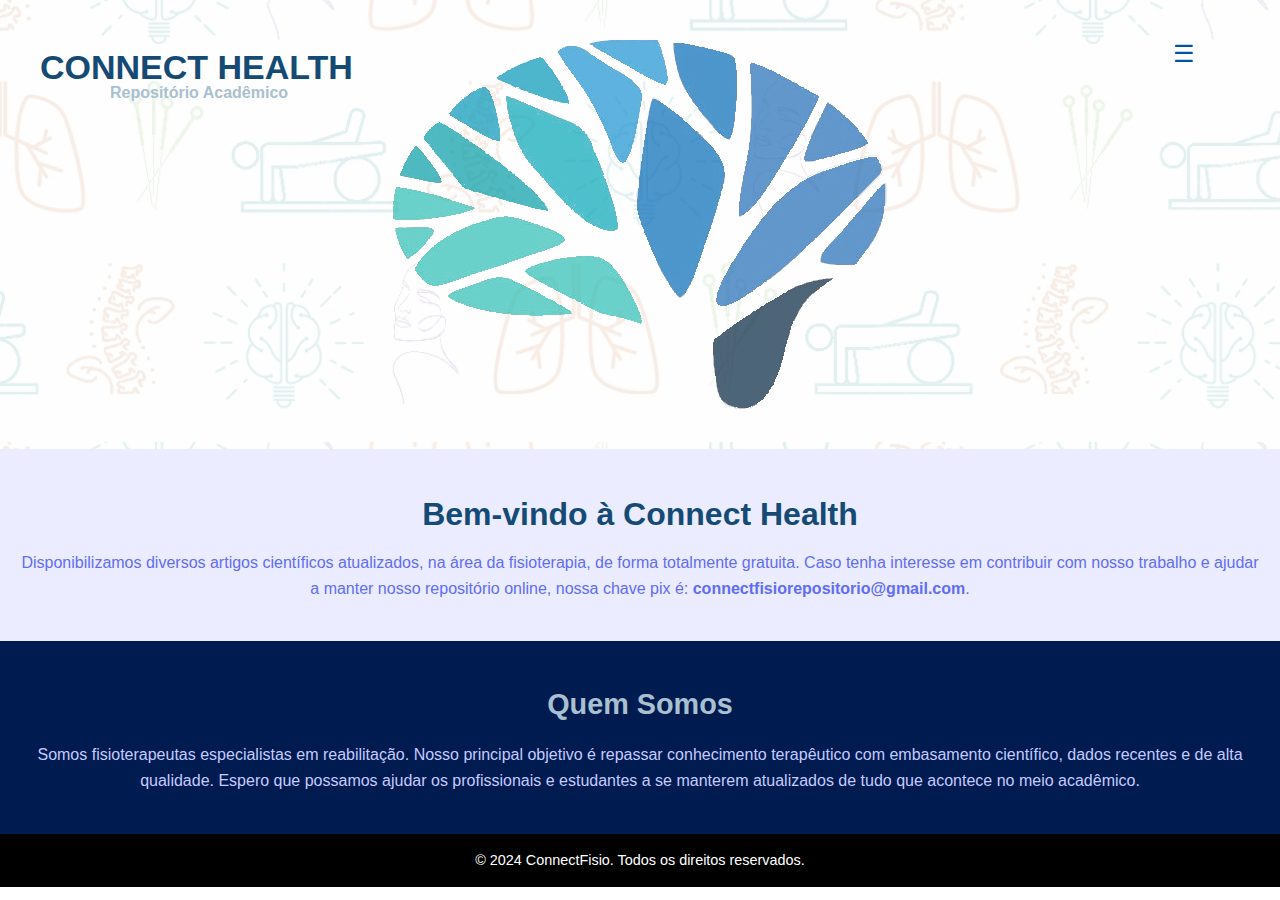
<file: index.html>
<!DOCTYPE html>
<html lang="pt-BR">
<head>
    <meta charset="UTF-8">
    <meta name="viewport" content="width=device-width, initial-scale=1.0">
    <title>Connect Health - Repositório Acadêmico</title>
    <link rel="stylesheet" href="./css/global.css">
</head>
<body>
    <header class="header">
        <img src="./img/logo 1.png" alt="Connect Health Logo" class="header-logo">
        <nav class="navbar">
            <div class="header-texto">
                <h1>CONNECT HEALTH</h1>
                <p>Repositório Acadêmico</p>
            </div>
            <button class="menu-button" aria-label="Abrir Menu">☰</button>
            <ul class="menu" id="menu">
                <li><a href="./index.html">Início</a></li>
                <li><a href="./repositorio.html">Repositório</a></li>
                <li><a href="./sobrenos.html">Sobre Nós</a></li>
                <li><a href="./contato.html">Contato</a></li>
            </ul>
        </nav>
    </header>

    <section class="hero">
        <div class="hero-content">
            <h2>Bem-vindo à Connect Health</h2>
            <p>
                Disponibilizamos diversos artigos científicos atualizados, na área da fisioterapia, de forma totalmente gratuita. 
                Caso tenha interesse em contribuir com nosso trabalho e ajudar a manter nosso repositório online, nossa chave pix é: 
                <strong>connectfisiorepositorio@gmail.com</strong>.
            </p>
        </div>
    </section>

    <section class="about">
        <h2>Quem Somos</h2>
        <p>
            Somos fisioterapeutas especialistas em reabilitação. Nosso principal objetivo é repassar conhecimento terapêutico com 
            embasamento científico, dados recentes e de alta qualidade. Espero que possamos ajudar os profissionais e estudantes a 
            se manterem atualizados de tudo que acontece no meio acadêmico.
        </p>
    </section>

    <footer>
        <p>&copy; 2024 ConnectFisio. Todos os direitos reservados.</p>
    </footer>

    <script src="script.js"></script>
</body>
</html>
</file>
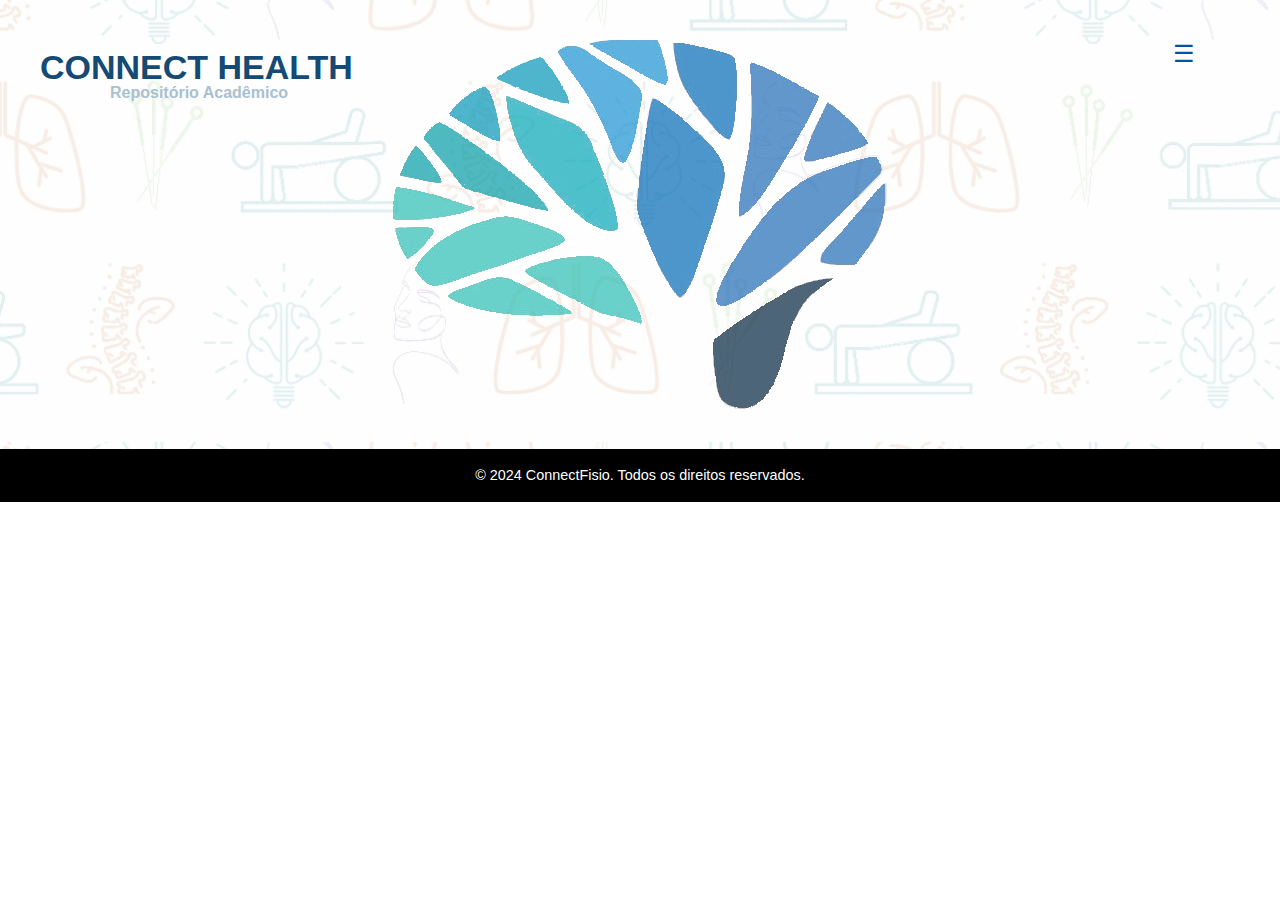
<file: contato.html>
<!DOCTYPE html>
<html lang="pt-BR">
<head>
    <meta charset="UTF-8">
    <meta name="viewport" content="width=device-width, initial-scale=1.0">
    <title>Connect Health - Repositório Acadêmico</title>
    <link rel="stylesheet" href="./css/global.css">
</head>
<body>
    <header class="header">
        <img src="./img/logo 1.png" alt="Connect Health Logo" class="header-logo">
        <nav class="navbar">
            <div class="header-texto">
                <h1>CONNECT HEALTH</h1>
                <p>Repositório Acadêmico</p>
            </div>
            <button class="menu-button" aria-label="Abrir Menu">☰</button>
            <ul class="menu" id="menu">
                <li><a href="./index.html">Início</a></li>
                <li><a href="./repositorio.html">Repositório</a></li>
                <li><a href="./sobrenos.html">Sobre Nós</a></li>
                <li><a href="./contato.html">Contato</a></li>
            </ul>
        </nav>
    </header>

    <footer>
        <p>&copy; 2024 ConnectFisio. Todos os direitos reservados.</p>
    </footer>

    <script src="script.js"></script>
</body>
</html>
</file>
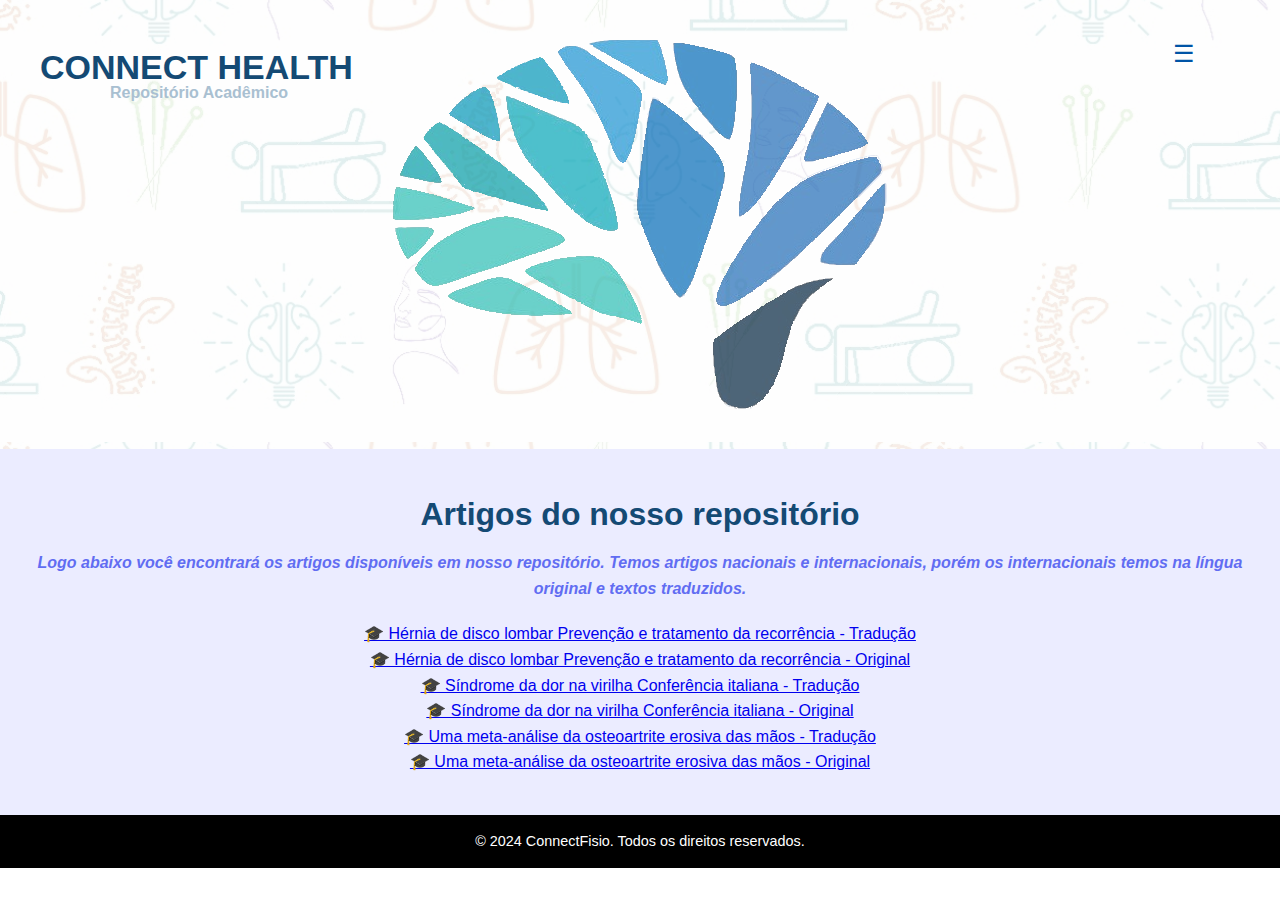
<file: repositorio.html>
<!DOCTYPE html>
<html lang="en">
<head>
    <meta charset="UTF-8">
    <meta name="viewport" content="width=device-width, initial-scale=1.0">
    <title>Connect Health - Repositório Acadêmico</title>
    <link rel="stylesheet" href="./css/global.css">
</head>
<body>
    <header class="header">
        <img src="./img/logo 1.png" alt="Connect Health Logo" class="header-logo">
        <nav class="navbar">
            <div class="header-texto">
                <h1>CONNECT HEALTH</h1>
                <p>Repositório Acadêmico</p>
            </div>
            <button class="menu-button" aria-label="Abrir Menu">☰</button>
            <ul class="menu" id="menu">
                <li><a href="./index.html">Início</a></li>
                <li><a href="./repositorio.html">Repositório</a></li>
                <li><a href="./sobrenos.html">Sobre Nós</a></li>
                <li><a href="./contato.html">Contato</a></li>
            </ul>
        </nav>
    </header>

    <section class="repositorio">
        <div class="repositorio-texto">
            <h2>Artigos do nosso repositório</h2>
            <p>Logo abaixo você encontrará os artigos disponíveis em nosso repositório. Temos artigos nacionais e internacionais, porém os internacionais temos na língua original e textos traduzidos.</p>
        </div>
        <ul class="repositorio-lista">
            <li>
                <a href="./pdfs/Hérnia de disco lombar Prevenção e tratamento da recorrência.pdf" target="_blank">&#127891 Hérnia de disco lombar Prevenção e tratamento da recorrência - Tradução</a>
                <a href="./pdfs/lumbar disc.pdf" target="_blank">&#127891 Hérnia de disco lombar Prevenção e tratamento da recorrência - Original</a>
                <a href="./pdfs/Síndrome da dor na virilha Conferência italiana.pdf" target="_blank">&#127891 Síndrome da dor na virilha Conferência italiana - Tradução</a>
                <a href="./pdfs/bmjsem-2016-000142.pdf" target="_blank">&#127891 Síndrome da dor na virilha Conferência italiana - Original</a>
                <a href="./pdfs/Uma meta-análise da osteoartrite erosiva das mãos.pdf" target="_blank">&#127891 Uma meta-análise da osteoartrite erosiva das mãos - Tradução</a>
                <a href="./pdfs/ard-2022-223468.pdf" target="_blank">&#127891 Uma meta-análise da osteoartrite erosiva das mãos - Original</a>
            </li>
        </ul>
    </section>

    <footer>
        <p>&copy; 2024 ConnectFisio. Todos os direitos reservados.</p>
    </footer>

    <script src="script.js"></script>
</body>
</html>
</file>
<file: css/global.css>
@import './header.css';
@import './style.css';
@import './footer.css';
@import './repositorio.css';
</file>
